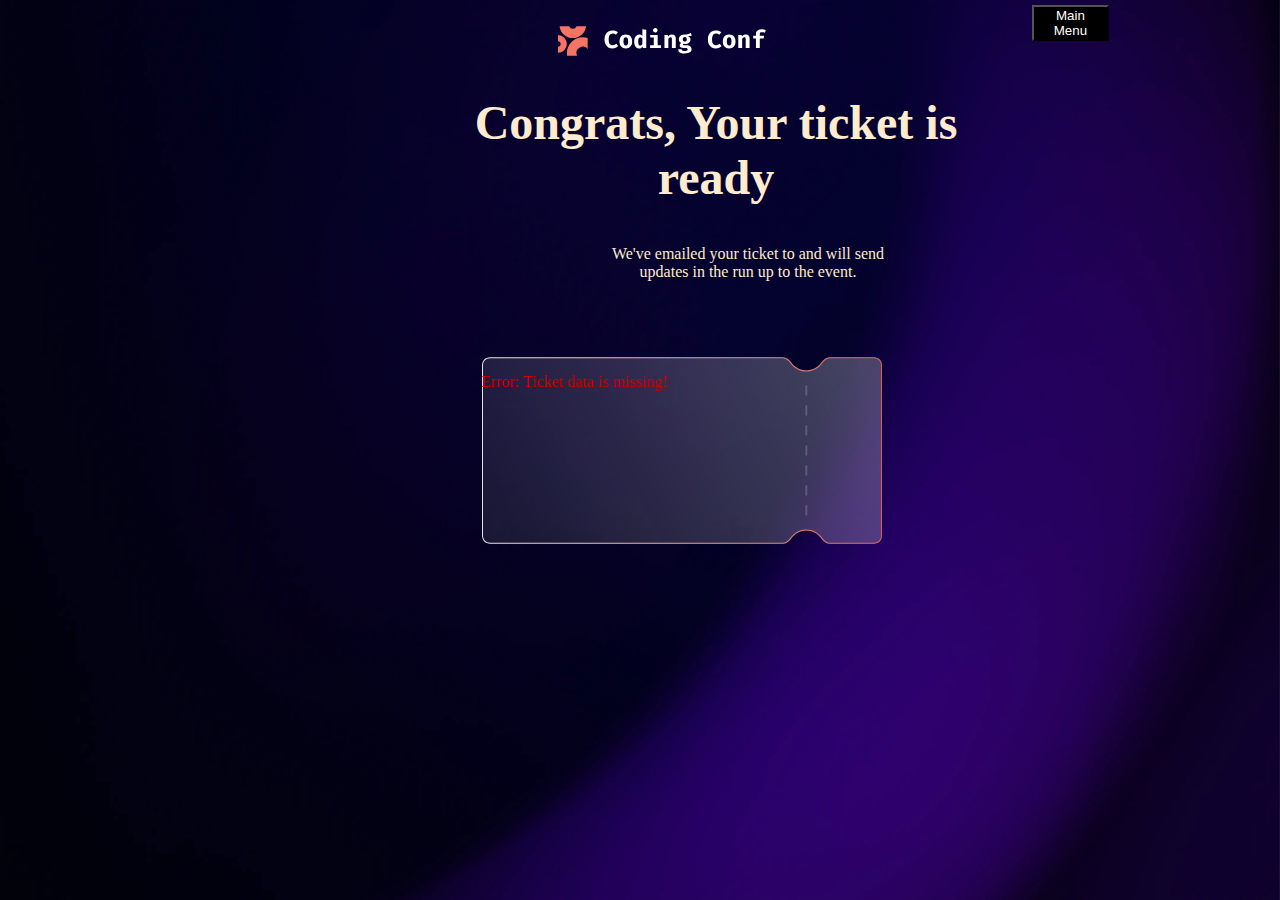
<file: generated.html>
<!DOCTYPE html>
<html lang="en">
<head>
    <meta charset="UTF-8">
    <meta name="viewport" content="width=device-width, initial-scale=1.0">
    <title>Document</title>
    <link rel="stylesheet" href="generated.css">
</head>
<body>
    <div class="container">
        <img src="image/logo-full.svg" alt="" class="logo" >
         <h2 class="Congrat">Congrats, <span id="name"></span> Your ticket is ready</h2>
         <p class="message">We've emailed your ticket to <span id="email"></span> and will send updates in the run up to the event.</p>
        <div  class="ticketContainer">

            <div id="ticket">
                <div class="ticketContent">
                    <img src="image/logo-full.svg" alt="" class="logoTwo">

                    <span class="date">Jan 31, 2025 • Austin, TX</span>

                    <p><span id="ticket-id"></span></p>

                    <div class="info">
                      <p><span id="normalName"></span></p>
                      <p><img src="image/icon-github.svg"><span id="github"></span></p>
                    </div>

                    <img id="displayImage" src="" alt="Uploaded Image" style="display: none; width: 80px; height: auto;">
               </div>

            </div>
        </div>
        <BUtton class="generator"  onclick="window.location.href= 'index.html'">Main Menu</BUtton>

    </div>
    <script src="genrated.js"></script>
</body>
</html>
</file>
<file: generated.css>
body{
    width: 100%;
    background: url(image/background-desktop.png) no-repeat;
    background-size: cover;
    color: blanchedalmond;
}
.container{
    display: flexbox;
   
}

.ticketContainer{
    position: relative;
    left: 37%;
    top: 60px;
    width: 400px;
    height: 300px;
    

}
#ticket{
    display: flex;
    width: 100%;
    height: 100%;
    background: url(image/pattern-ticket.svg) no-repeat;
    background-size: contain;
    filter: brightness(0.9) contrast(1.1);
    opacity: 0.95;
}
.ticketContent{
    position: absolute;
    width: 90%;
    

}
.Congrat{
    font-size: 3rem;
    width: 45%;
    text-align: center;
    margin-left: 420px;
}
#name{
  background : linear-gradient(to right,#e8706e, #fff);
  -webkit-background-clip: text;
  -webkit-text-fill-color: transparent;
}

#ticket-id{
    display: inline-block;
    transform: rotate(90deg); /* Rotates text to stand vertically */
    font-size: 24px;
    font-weight: bold; 
    color: #666;
    margin-left: 320px;
    margin-top: 10px;
}

#email{
    color :#e8706e;
}
.message{
    width: 25%;
    text-align: center;
    margin-left: 580px;
}

.logo{
    display: flex;
    justify-items: center;
    align-items: center;
    margin-left: 43%;
    margin-top: 2%;
}
.logoTwo{
    display: block;
    margin-top: 5px;
    margin-left: 15px;
}

#displayImage{
    margin-left: 15px;
    margin-top: -23%;
}
.date{
    margin-left: 59px;
}
.info{
    margin-left: 40%;
    margin-top: -3%;
    text-align: start;
}

.generator{
    display: flex;
    width: 6%;
    height: auto;
    background-color: black;
    color: #fff;
    position: relative;
    left: 80%;
    top: -37rem;
}

@media(250px <= width <= 600px){
 .logo{
  margin-left: 24%;  
 }
 
 .Congrat{
    width: 90%;
    margin-left: 3%;
    font-size: 190%;
 }
 .ticketContainer{
  width: 85%;
  margin-left: -28%;
 } 
 
 .message{
    width: 80%;
    margin-left: 7%;
 }
 #displayImage{
    position: relative;
    top: -38px;
 }

.info{
    position: relative;
    top: -38px;
}

#ticket-id{
    position: relative;
    top: -40%;   
    margin-left: 85%;
}
}

@media(601px <= width <= 768px){
 .Congrat{
    width: 90%;
    margin-left: 10%;
 }

 .message{
    width: 60%;
    font-size: 130%;
    margin-left: 25%;
 }

 .ticketContainer{
    position: relative;
    left: 30%;
 }
}
</file>
